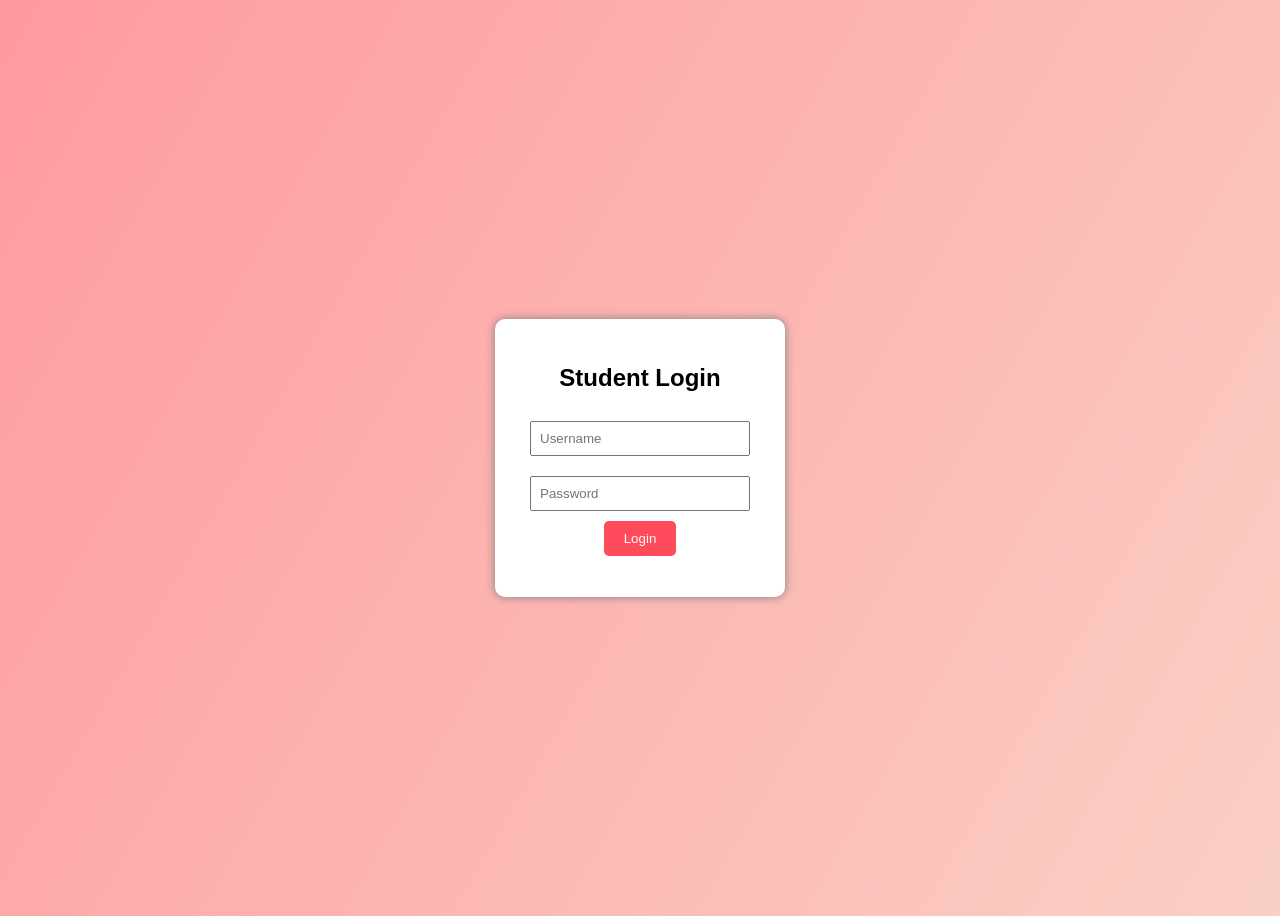
<file: index.html>
<!DOCTYPE html>
<html>
<head>
    <title>Student Login</title>
    <link rel="stylesheet" href="style.css">
</head>
<body>

<div class="login-box">
    <h2>Student Login</h2>
    <input type="text" id="username" placeholder="Username"><br>
    <input type="password" id="password" placeholder="Password"><br>
    <button onclick="login()">Login</button>
    <p id="msg"></p>
</div>

<script src="script.js"></script>
</body>
</html>
</file>
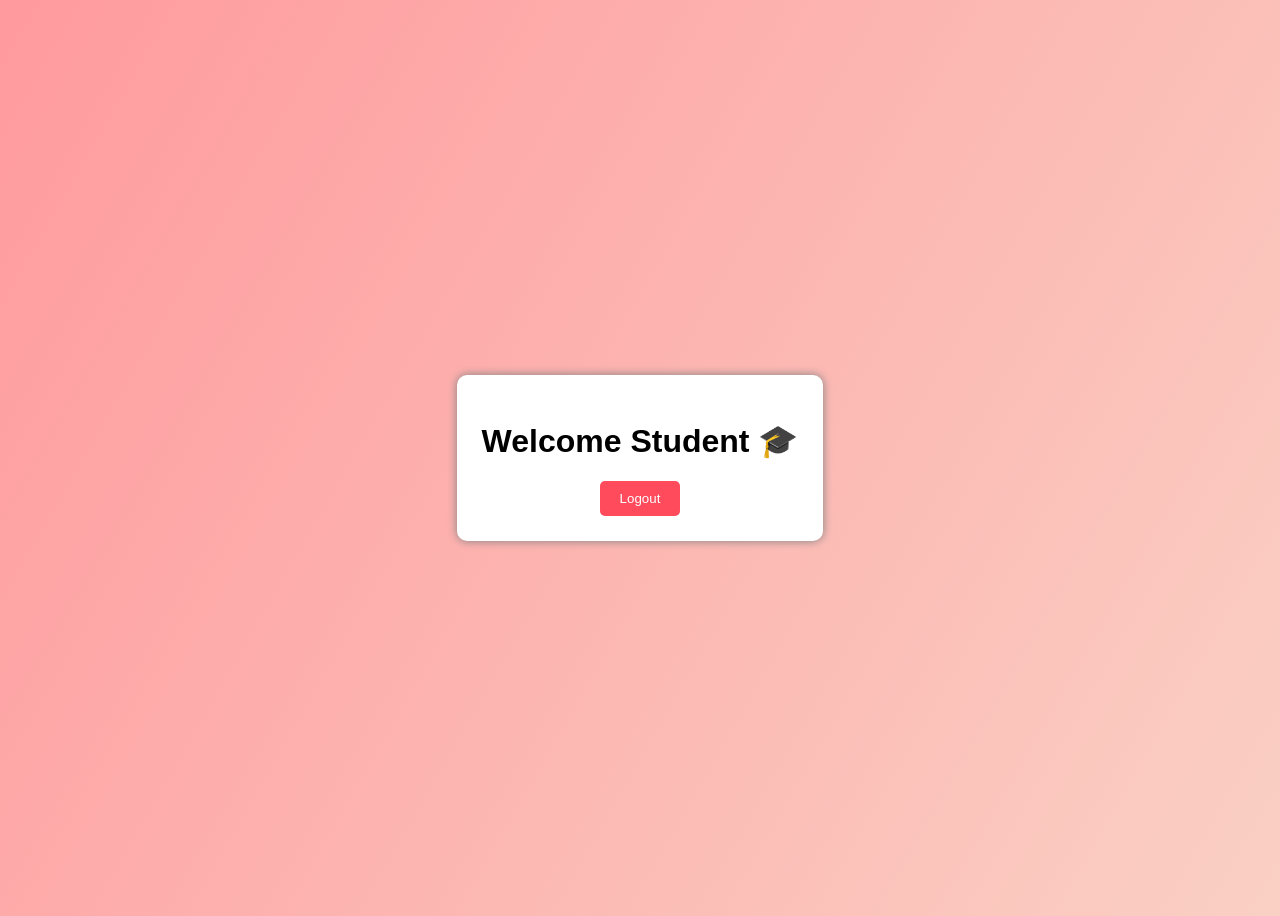
<file: dashboard.html>
<!DOCTYPE html>
<html>
<head>
    <title>Dashboard</title>
    <link rel="stylesheet" href="style.css">
</head>
<body>

<div class="dashboard">
    <h1>Welcome Student 🎓</h1>
    <button onclick="logout()">Logout</button>
</div>

<script>
function logout(){
    localStorage.removeItem("user");
    window.location.href = "index.html";
}
</script>

</body>
</html>
</file>
<file: style.css>
body {
    font-family: Arial;
    background: linear-gradient(120deg, #ff9a9e, #fad0c4);
    display: flex;
    justify-content: center;
    align-items: center;
    height: 100vh;
}

.login-box, .dashboard {
    background: white;
    padding: 25px;
    border-radius: 10px;
    box-shadow: 0 0 10px gray;
    text-align: center;
}

input {
    padding: 8px;
    margin: 10px;
    width: 200px;
}

button {
    padding: 10px 20px;
    background: #ff4b5c;
    color: white;
    border: none;
    border-radius: 5px;
    cursor: pointer;
}

button:hover {
    background: #e84350;
}
</file>
